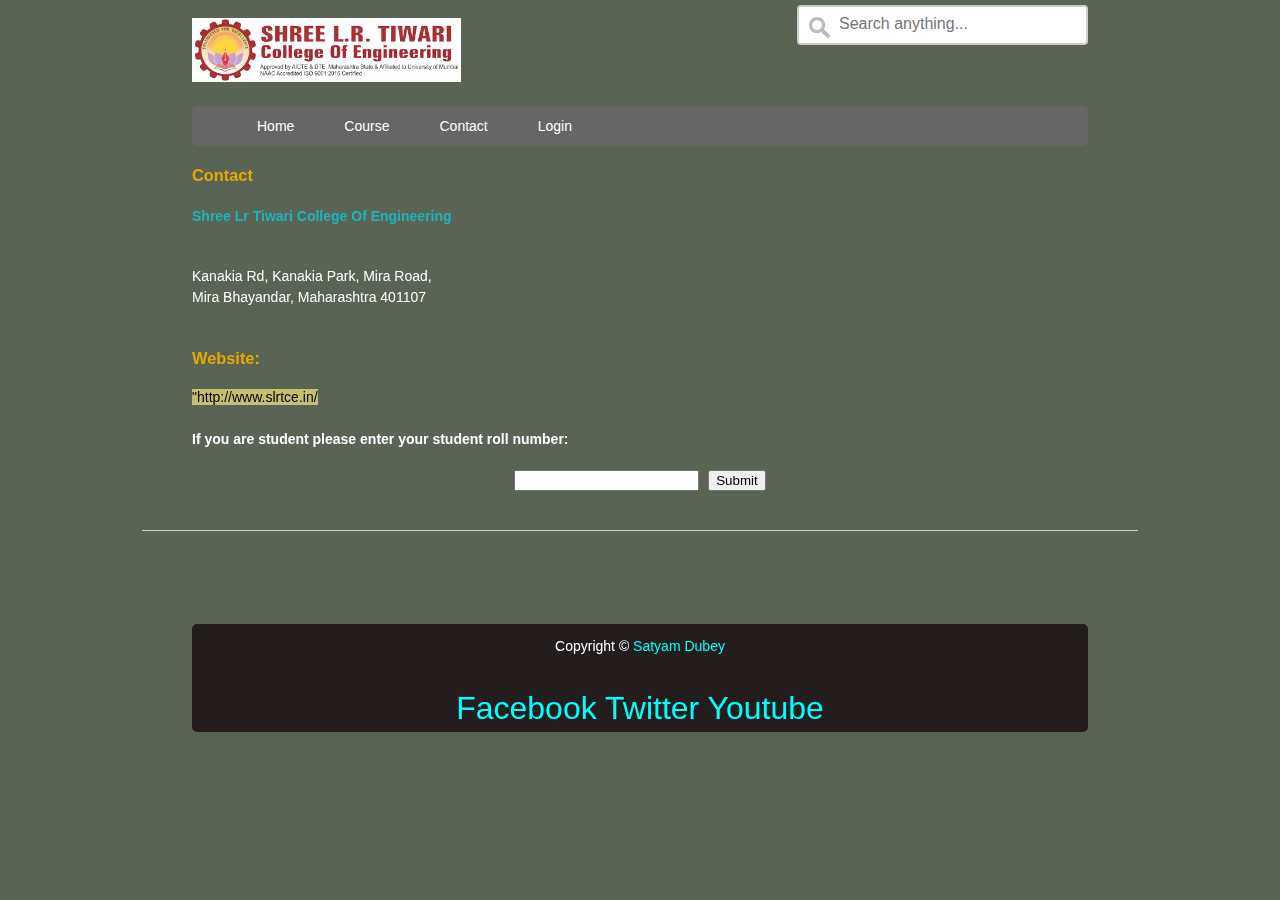
<file: College-Website/SIMPLE_COLLEGE_SITE_USING_HTMLCSS_AND_JAVASCRIPT/BRP HTML/SITE/contact.html>
<!DOCTYPE html>
<html lang="en">
<head>
	<title>slrtce College</title>
	<meta charset="utf-8">
<meta name="viewport" content="width=device-width, initial-scale=1">
<meta name="Keywords" content="Kanakia Rd, Kanakia Park, Mira Road,">
 <meta name="author" content="Satyam Dubey">
 <link rel="stylesheet" type="text/css" href="css/style.css">
<script src="javascript/js.js"></script>
<script src="javascript/validatename.js"></script>

</head>
<body class="body">
<header class="mainheader">
	<img src="images/college_logo1.png">
	<content id="search">
		<form>
  <input type="text" name="search" placeholder="Search anything..." onclick="window.location.href='#'">
    </form>
	</content>
<nav>
    <ul>
      <li><a href="index.html">Home</a></li>
			<li><a href="course.html">Course</a></li>
			<li><a href="contact.html">Contact</a></li>
			<li><a href="login.html">Login</a></li>
      
    </ul> 
  </nav>
</header>

<iframe src="https://www.google.com/maps/embed?pb=!1m14!1m8!1m3!1d15062.357921157234!2d72.8762315!3d19.3002106!3m2!1i1024!2i768!4f13.1!3m3!1m2!1s0x0%3A0x5846eeeb84dd563f!2sShree%20L%20R%20Tiwari%20College%20of%20Engineering!5e0!3m2!1sen!2sin!4v1616231041411!5m2!1sen!2sin" width="400" height="300" style="border:0;" allowfullscreen="" loading="lazy"></iframe>
<h3 class="contact">Contact</h3>
<h4>Shree Lr Tiwari College Of Engineering<br><br></h4>
Kanakia Rd, Kanakia Park, Mira Road,<br> Mira Bhayandar, Maharashtra 401107 <br> <br>
<h3 class="contact">Website: &nbsp;</h3>
<a class="icon links" href="http://www.slrtce.in/" target="__blank">
   "http://www.slrtce.in/
</a>


<!DOCTYPE html>
<html>
<body>

<br>
<br>

<strong>If you are student please enter your student roll number:</strong>
<center>
<input id="numb">

<button type="button" onclick="myFunction()">Submit</button>

<p id="demo"></p>
</center>
<hr>
<footer class="mainFooter">
  <p>Copyright &copy <a href="https://www.facebook.com/IamBRP">Satyam Dubey</a> </p>
  <center>
  <a href="https://www.facebook.com/IamBRP/">Facebook</a>
  <a href="https://www.twitter.com/IamBRP/">Twitter</a>
  <a href="https://www.youtube.com/IamBRP/">Youtube</a>
  </center>
</footer>
<script>
function myFunction() {
    var x, text;

    // Get the value of the input field with id="numb"
    x = document.getElementById("numb").value;

    // If x is Not a Number or less than one or greater than 10
    if ( x < 1 || x > 1000) {
        text = "Input not valid";
    } else {
        text = "Input OK";
    }
    document.getElementById("demo").innerHTML = text;
}
</script>

</body>
</html> 
<script type="text/javascript">
  document.title="Contact";
</script>
</body>

</html>
</file>
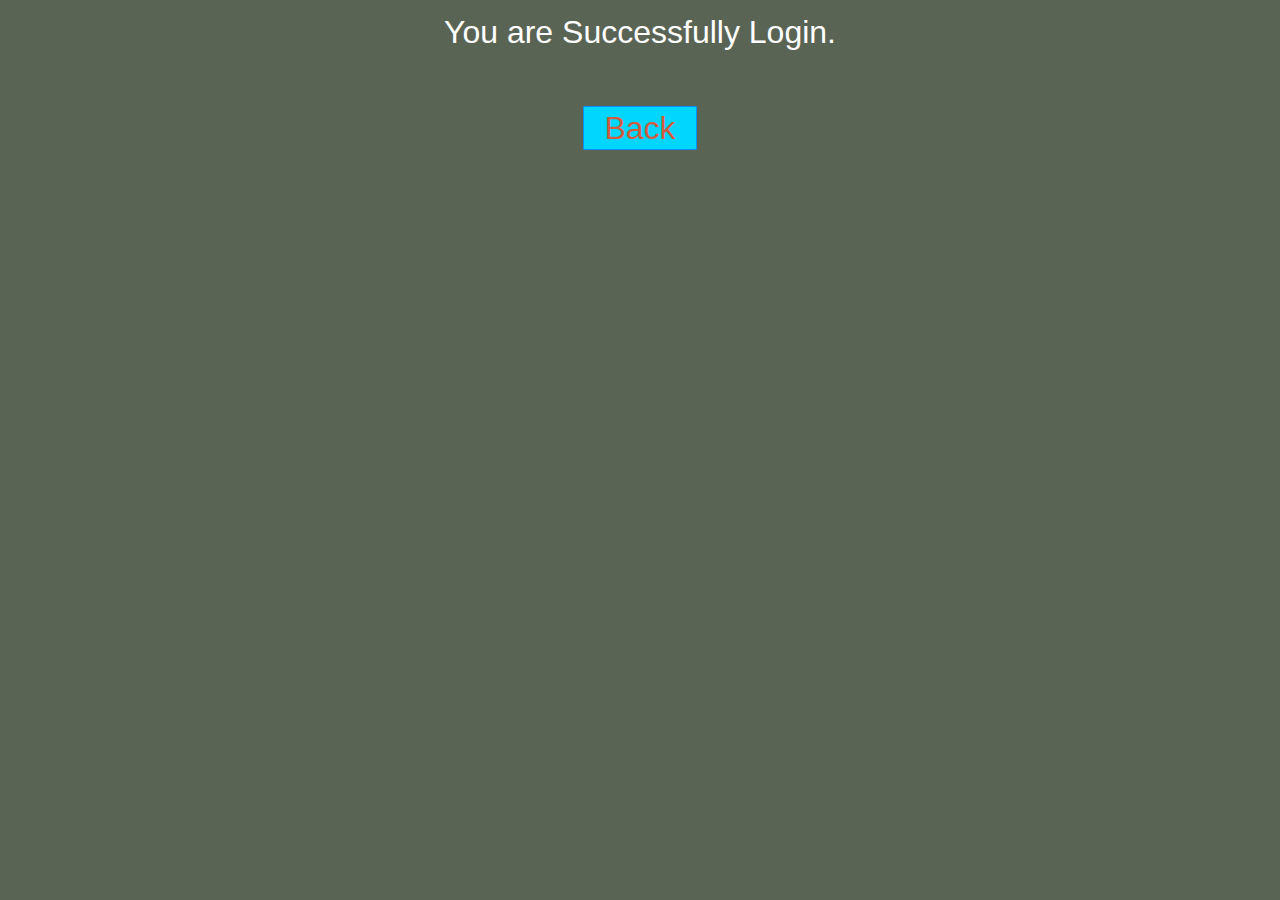
<file: College-Website/SIMPLE_COLLEGE_SITE_USING_HTMLCSS_AND_JAVASCRIPT/BRP HTML/SITE/Success.html>
<!DOCTYPE html>
<html>
  <head>
    <title>Successfully login</title>

	
	<!-- include css file here-->
    <link rel="stylesheet" href="css/style.css"/>
   
   <script type="text/javascript">
	
	var _gaq = _gaq || [];
	_gaq.push(['_setAccount', 'UA-43981329-1']);
	_gaq.push(['_trackPageview']);
	(function () {
	var ga = document.createElement('script');
	ga.type = 'text/javascript';
	ga.async = true;
	ga.src = ('https:' == document.location.protocol ? 'https://ssl' : 'http://www') + '.google-analytics.com/ga.js';

	var s = document.getElementsByTagName('script')[0];
	s.parentNode.insertBefore(ga, s);
	})();
	//]]>
	</script>
   
  </head>
<body>
<center>You are Successfully Login. </br></br> <a class="back" href="index.html">Back</a></center>
</body>
</html>
</file>
<file: College-Website/SIMPLE_COLLEGE_SITE_USING_HTMLCSS_AND_JAVASCRIPT/BRP HTML/SITE/css/style.css>
/* <----------global---------------> */
.icon:hover{
  padding: 0rem 1rem;
  color: black;
  background-color: rgb(218, 209, 86);

}
.links{
  color: black !important;
  background-color: rgb(197, 192, 113);
  
}
.contact{
    color: #e5a900;
}
h4{
  
  color: rgba(26, 183, 194, 0.945);
}
/* <------**----global----**-----------> */
.vm{
  padding: 1rem 2rem;
  border-radius: 2px;
  background-color: rgb(97, 105, 179); 
  color: black;
}




h2{
 background-color: #FEFFED;
 padding: 30px 35px;
 margin: -10px -50px;
 text-align:center;
 border-radius: 10px 10px 0 0;
}
 
hr{
 margin: 10px -50px;
 border: 0;
 border-top: 1px solid #ccc;
 margin-bottom: 40px;
}
 
div.container{
 width: 900px;
 height: 610px;
 margin:35px auto;
 font-family: 'Raleway', sans-serif;
}
 
div.main{
 width: 300px;
 padding: 10px 50px 25px;
 border: 2px solid gray;
 border-radius: 10px;
 font-family: raleway;
 float:left;
 margin-top:50px;
}
 
input[type=text],input[type=password]{
 width: 100%;
 height: 40px;
 padding: 5px;
 margin-bottom: 25px;
 margin-top: 5px;
 border: 2px solid #ccc;
 color: #4f4f4f;
 font-size: 16px;
 border-radius: 5px;
}

label{
 color: #464646;
 text-shadow: 0 1px 0 #fff;
 font-size: 14px;
 font-weight: bold;
}

center{
 font-size:32px;
}

.note{
 color:red;
}
 
.valid{
 color:rgb(42, 61, 71);
}

.back{
 text-decoration: none;
 border: 1px solid rgb(0, 143, 255);
 background-color: rgb(0, 214, 255);
 padding: 3px 20px;
 border-radius: 2px;
 color: black;
}
 
input[type=button]{
 font-size: 16px;
 background: linear-gradient(#ffbc00 5%, #ffdd7f 100%);
 border: 1px solid #e5a900;
 color: #4E4D4B;
 font-weight: bold;
 cursor: pointer;
 width: 100%;
 border-radius: 5px;
 padding: 10px 0;
 outline:none;
}
 
input[type=button]:hover{
 background: linear-gradient(#ffdd7f 5%, #ffbc00 100%);
}

.fugo{
 float:right;
}
body{
	background-color: rgb(90, 100, 85);
	color: white;
	font-size: 87.5%; 
	/*Font Size is 14 */
	font-family: Arial, "Comic Sans Ms";
	line-height: 1.5;
	text-align: left;
}
div.gallery {
    margin: 5px;
    border: 1px solid #ccc;
    float: left;
    width: 180px;
}

div.gallery:hover {
    border: 1px solid #777;
}

div.gallery img {
    width: 100%;
    height: auto;
}
#fix{
  clear: both;
}
div.desc {
    padding: 15px;
    text-align: center;
}
iframe{
  float: right;
}
a{
	text-decoration: none;
	color: white;
}
a:link, a:visited{
color: #CF5C3F;
}
a:hover, a:active{
background-color: #CF5C3F;
color:#fff;
}

.body{
margin: 0 auto;
width: 70%;	 
clear: both;
}
.mainheader img{
	width: 30%;
	height: auto;
	margin: 2% 0;
}
.mainheader nav{
background-color: #666;
height: 40px;
line-height: 40px;
border-radius: 5px;
-moz-border-radius: 5px;
-webkit-border-radius: 5px;
}
.mainheader nav ul {
list-style-type: none;
margin: 0 auto;
}
.mainheader nav ul li {
list-style-type: none;
margin: 0 auto;
float: left;
display: inline-block;
}
.mainheader nav a:link, .mainheader nav a:visited{
color: #fff;

padding: 10px 25px;
height: 20px;
}
.mainheader nav a:hover, .mainheader nav a:active,
.mainheader nav .active a:link, .mainHeader nav .active a:visited
{
 background-color: #cf5c3F;
 text-shadow: none;
}
.mainheader nav ul li a{
	border-radius: 5px;
-moz-border-radius: 5px;
-webkit-border-radius: 5px;

}
.mainContent{
	line-height: 25px;
	border-radius: 5px;
-moz-border-radius: 5px;
-webkit-border-radius: 5px;

}
.Content{
	width: 70%;
	float: left;
	border-radius: 5px;
	-moz-border-radius: 5px;
-webkit-border-radius: 5px;

}
.topContent{
	background-color: rgb(0,0,60);
line-height: 25px;
border-radius: 5px;
-moz-border-radius: 5px;
-webkit-border-radius: 5px;
padding: 3% 5%;
margin-top: 2%;
	

}
.bottomContent{
background-color: rgb(0,0,60);
line-height: 25px;
border-radius: 5px;
-moz-border-radius: 5px;
-webkit-border-radius: 5px;
padding: 3% 5%;
margin-top: 2%;
	
}
.top-sidebar{
width: 21%;
float: left;
background-color: #cab;
border-radius: 5px;
-moz-border-radius: 5px;
-webkit-border-radius: 5px;

padding: 2% 3%;

margin: 2% 0 2% 3%;
}
.middle-sidebar{
width: 21%;
float: left;
background-color: #cab;
border-radius: 5px;
-moz-border-radius: 5px;
-webkit-border-radius: 5px;
margin-left: 3%;
padding: 2% 3%;
margin-bottom: 2%;


}
.buttom-sidebar{
width: 21%;
float: left;
background-color: #cab;
border-radius: 5px;
-moz-border-radius: 5px;
-webkit-border-radius: 5px;
margin-left: 3%;
padding: 2% 3%;
margin-bottom: 2%;
}
.mainFooter{
width: 100%;
float: left;
border-radius: 5px;
-moz-border-radius: 5px;
-webkit-border-radius: 5px;
background-color: rgb(36, 29, 29);
margin-top: 6%;
margin-bottom: 2%;
}
.mainFooter p{
	width: 92%;
	margin: 10px auto;
	color: #fff;
	padding: 2px;
	height: 40px;
	text-align: center;
}
.mainFooter a{
  color: aqua;
}
.mainFooter .icon:hover{
  /* color:white; */
  border-radius: 5px;
  margin: 2rem;
}
.mainFooter .icon:hover{
  padding: 0rem 1rem;
  color: black;
  background-color: rgb(218, 209, 86);
}

#search{
	float: right;
}
#search input[type=text] {
    width: 100%;
    box-sizing: border-box;
    border: 2px solid #ccc;
    border-radius: 4px;
    font-size: 16px;
    background-color: white;
    background-image: url('../images/searchicon.png');
    background-position: 10px 10px; 
    background-repeat: no-repeat;
    padding: 10px 40px 12px 40px;
}
.post-info{
	font-style: italic;
	color: #999;
	font-size: 90%;
}


* {box-sizing:border-box}
body {font-family: Verdana,sans-serif;}
.iambrpslides {display:none}

/* Slideshow container */
.slideshow-container {
  max-width: 1000px;
  position: relative;
  margin: auto;
}


/* Number text (1/3 etc) */
.numbertext {
  color: #f2f2f2;
  font-size: 12px;
  padding: 8px 12px;
  position: absolute;
  top: 0;
}

/* The dots/bullets/indicators */
.dot {
  height: 13px;
  width: 13px;
  margin: 0 2px;
  background-color: #bbb;
  border-radius: 50%;
  display: inline-block;
  transition: background-color 0.6s ease;
}

.active {
  background-color: #717171;
}

/* Fading animation */
.fade {
  -webkit-animation-name: fade;
  -webkit-animation-duration: 1.5s;
  animation-name: fade;
  animation-duration: 1.5s;
}

@-webkit-keyframes fade {
  from {opacity: .4} 
  to {opacity: 1}
}

@keyframes fade {
  from {opacity: .4} 
  to {opacity: 1}
}

/* On smaller screens, decrease text size */
@media only screen and (max-width: 300px) {
  .text {font-size: 11px}

}
img{
	width: 100%;
	height: 350px;

}
</file>
